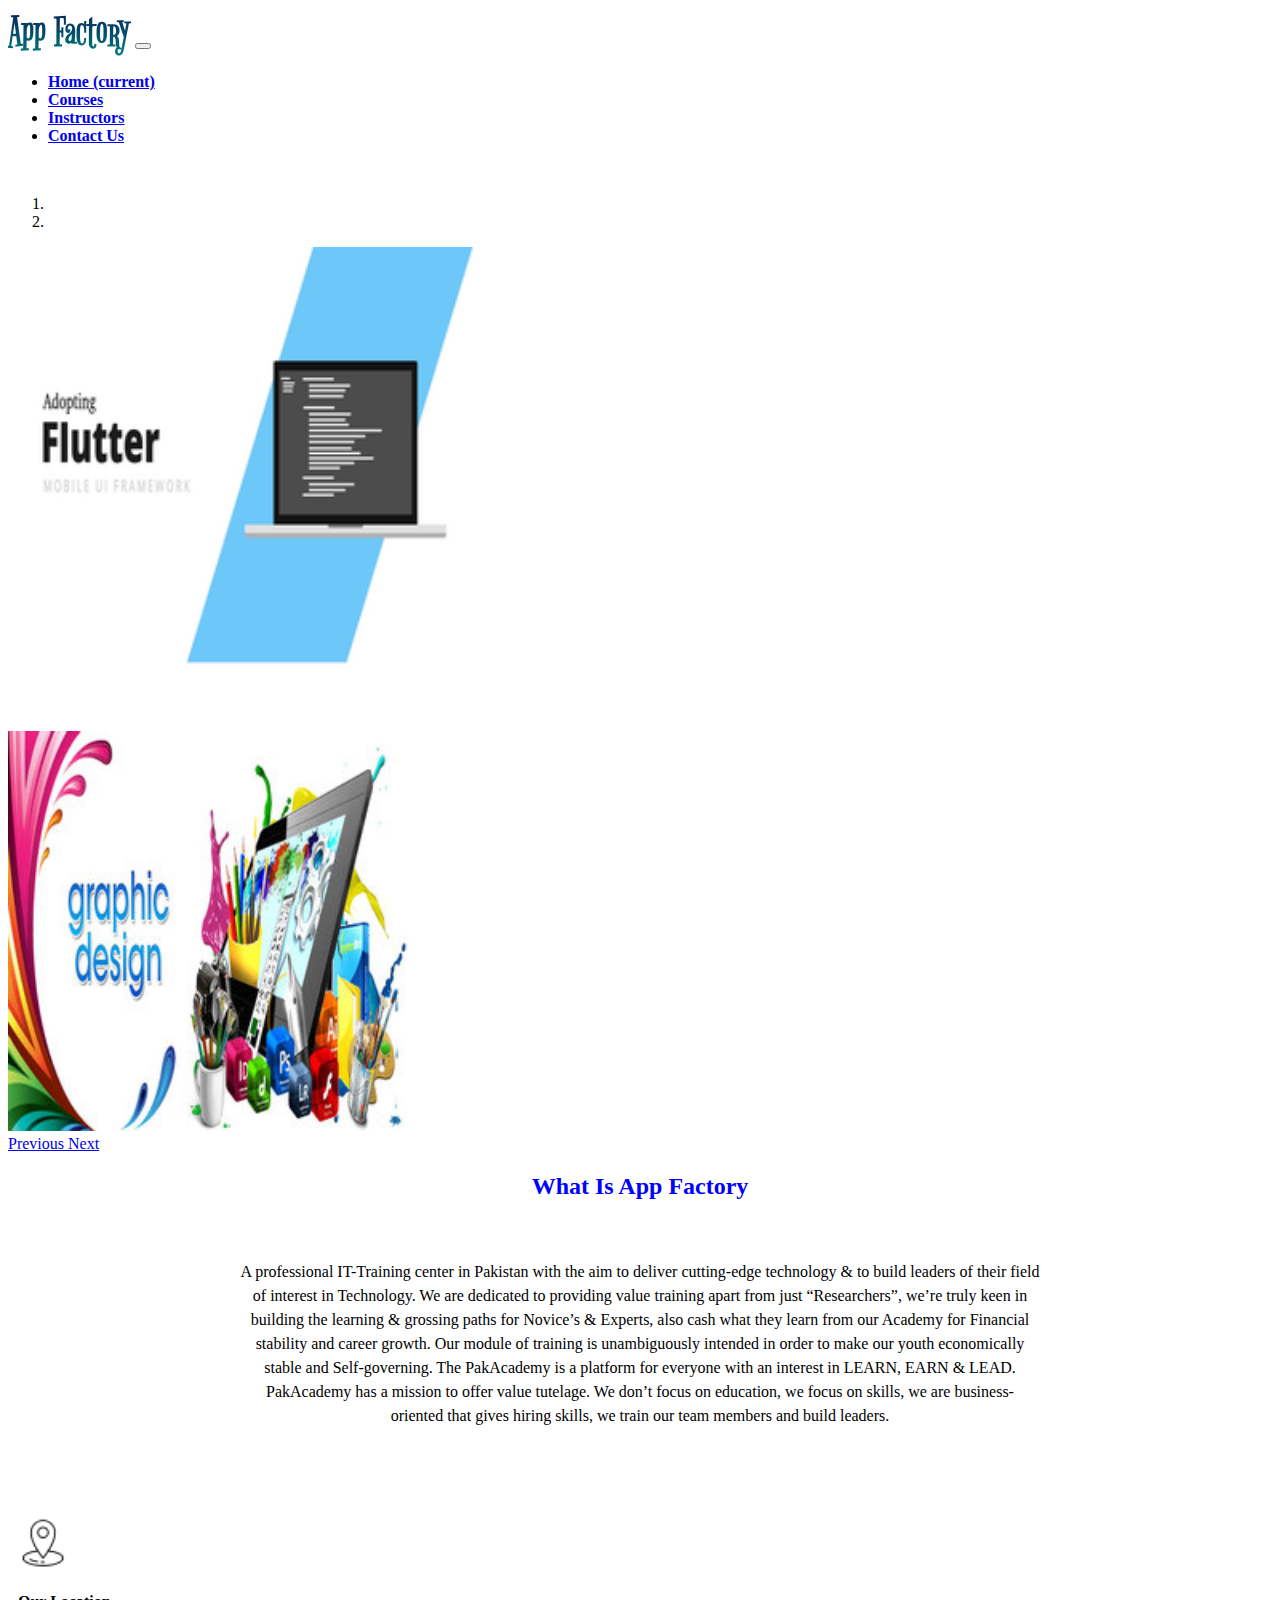
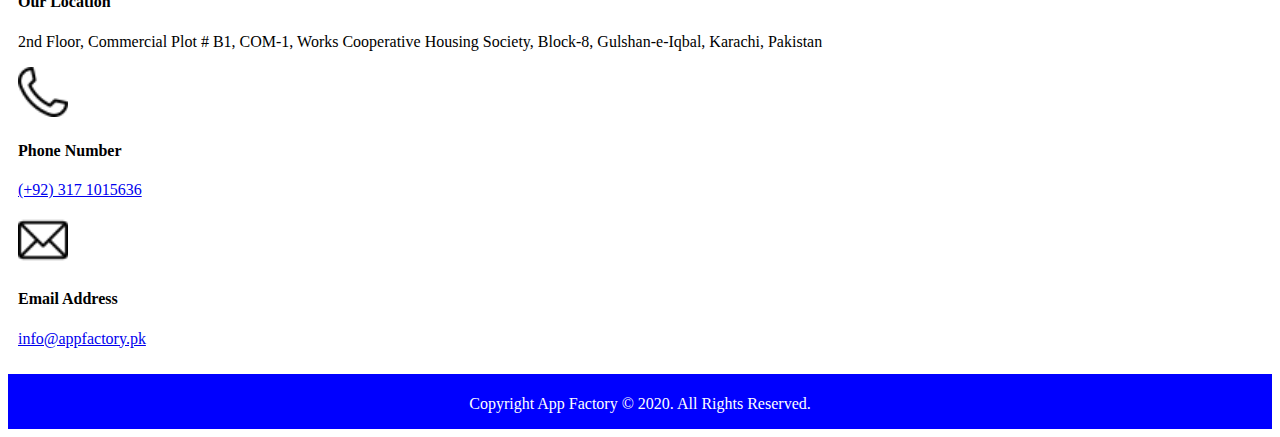
<file: index.html>
<!DOCTYPE html>
<html lang="en">
  <head>
    <meta charset="UTF-8" />
    <meta name="viewport" content="width=device-width, initial-scale=1.0" />
    <link
      rel="stylesheet"
      href="https://stackpath.bootstrapcdn.com/bootstrap/4.5.0/css/bootstrap.min.css"
      integrity="sha384-9aIt2nRpC12Uk9gS9baDl411NQApFmC26EwAOH8WgZl5MYYxFfc+NcPb1dKGj7Sk"
      crossorigin="anonymous"
    />
    <link href="https://fonts.googleapis.com/css2?family=Bigelow+Rules&display=swap" rel="stylesheet">
    <link rel="stylesheet" href="style.css" />
    <title>Document</title>
  </head>
  <body>
   <div class="header">
    <nav
      class="navbar sticky-top navbar-expand-lg navbar-light bg-light shadow-sm p-3 mb-5 bg-white rounded"
    >
      <a class="navbar-brand" href="#">App Factory</a>
      <button
        class="navbar-toggler"
        type="button"
        data-toggle="collapse"
        data-target="#navbarText"
        aria-controls="navbarText"
        aria-expanded="false"
        aria-label="Toggle navigation"
      >
        <span class="navbar-toggler-icon"></span>
      </button>
      <div class="collapse navbar-collapse" id="navbarText">
        <ul class="navbar-nav mr-auto"></ul>
        <span class="navbar-text">
          <ul class="navbar-nav mr-auto">
            <li class="nav-item active">
              <a class="nav-link" href="#"
                >Home <span class="sr-only">(current)</span></a
              >
            </li>
            <li class="nav-item">
              <a class="nav-link" href="courses.html">Courses</a>
            </li>
            
            <li class="nav-item">
                <a class="nav-link" href="instructor.html">Instructors</a>
              </li>
              <li class="nav-item">
                <a class="nav-link" href="contactus.html">Contact Us</a>
              </li>
          </ul>
        </span>
      </div>
    </nav>
    <div id="carouselExampleIndicators" class="carousel slide" data-ride="carousel">
      <ol class="carousel-indicators">
        <li data-target="#carouselExampleIndicators" data-slide-to="0" class="active"></li>
        <li data-target="#carouselExampleIndicators" data-slide-to="1"></li>
      </ol>
      <div class="carousel-inner">
        <div class="carousel-item active">
          <img class="d-block w-100" src="rsz_flutter.png" alt="First slide" height="480px">
        </div>
        <div class="carousel-item">
          <img class="d-block w-100" src="rsz_graphic_designreal.jpg" alt="Second slide" height="400px">
        </div>
      
      </div>
      <a class="carousel-control-prev" href="#carouselExampleIndicators" role="button" data-slide="prev">
        <span class="carousel-control-prev-icon" aria-hidden="true"></span>
        <span class="sr-only">Previous</span>
      </a>
      <a class="carousel-control-next" href="#carouselExampleIndicators" role="button" data-slide="next">
        <span class="carousel-control-next-icon" aria-hidden="true"></span>
        <span class="sr-only">Next</span>
      </a>
    </div>
    </div>
    <section class="main">
      <h2 class="main_para_heading">
        What Is App Factory
      </h2>
      <p class="main_para">
        A professional IT-Training center in Pakistan with the aim to deliver cutting-edge technology & to
         build leaders of their field of interest in Technology. We are dedicated to providing value training 
         apart from just “Researchers”, we’re truly keen in building the learning & grossing paths for Novice’s 
         & Experts, also cash what they learn from our Academy for Financial stability and career growth. Our module of training is unambiguously intended in order to make our youth economically stable and Self-governing. The PakAcademy is a platform for everyone with an interest in LEARN, EARN & LEAD. PakAcademy has a mission to offer value tutelage. We don’t 
        focus on education, we focus on skills, we are business-oriented that gives hiring skills, 
        we train our team members and build leaders.
      </p>
    </div>
    </section>
    <section class="info">
      <div class="container">
      <div class="row"> <div class="col-lg-6 offset-lg-3"> 
       </div> <div class="col-sm-6 col-lg-4"> <div class="contact_localtion text-center"> <div class="icon"><span class="flaticon-placeholder-1"><img src="png/001-location.png" height="50px"></span></div> <h4>Our Location</h4> <p>2nd Floor, Commercial Plot # B1, COM-1, Works Cooperative Housing Society, Block-8, Gulshan-e-Iqbal, Karachi, Pakistan</p> </div> </div> <div class="col-sm-6 col-lg-4"> <div class="contact_localtion text-center"> <div class="icon"><span class="flaticon-phone-call"> <img src="png/003-phone.png" alt="" height="50px"> </span></div> <h4>Phone Number</h4> <p class="mb0"><a href="tel:03171015636">(+92) 317 1015636</a></p> </div> </div> <div class="col-sm-6 col-lg-4"> <div class="contact_localtion text-center"> <div class="icon"><span class="flaticon-email"> <img src="png/002-mail.png" alt="" height="50px"> </span></div> <h4>Email Address</h4> <p><a href="mailto:info@pakacademy.pk">info@appfactory.pk</a></p> </div> </div> </div>
    </div>
    </section>
    <footer class="footer">
       <div class="copyright-widget text-center"> <p>Copyright App  Factory © 2020. All Rights Reserved.</p> </div>
    </footer>
    <script
      src="https://code.jquery.com/jquery-3.5.1.slim.min.js"
      integrity="sha384-DfXdz2htPH0lsSSs5nCTpuj/zy4C+OGpamoFVy38MVBnE+IbbVYUew+OrCXaRkfj"
      crossorigin="anonymous"
    ></script>
    <script
      src="https://cdn.jsdelivr.net/npm/popper.js@1.16.0/dist/umd/popper.min.js"
      integrity="sha384-Q6E9RHvbIyZFJoft+2mJbHaEWldlvI9IOYy5n3zV9zzTtmI3UksdQRVvoxMfooAo"
      crossorigin="anonymous"
    ></script>
    <script
      src="https://stackpath.bootstrapcdn.com/bootstrap/4.5.0/js/bootstrap.min.js"
      integrity="sha384-OgVRvuATP1z7JjHLkuOU7Xw704+h835Lr+6QL9UvYjZE3Ipu6Tp75j7Bh/kR0JKI"
      crossorigin="anonymous"
    ></script>
  </body>
</html>
</file>
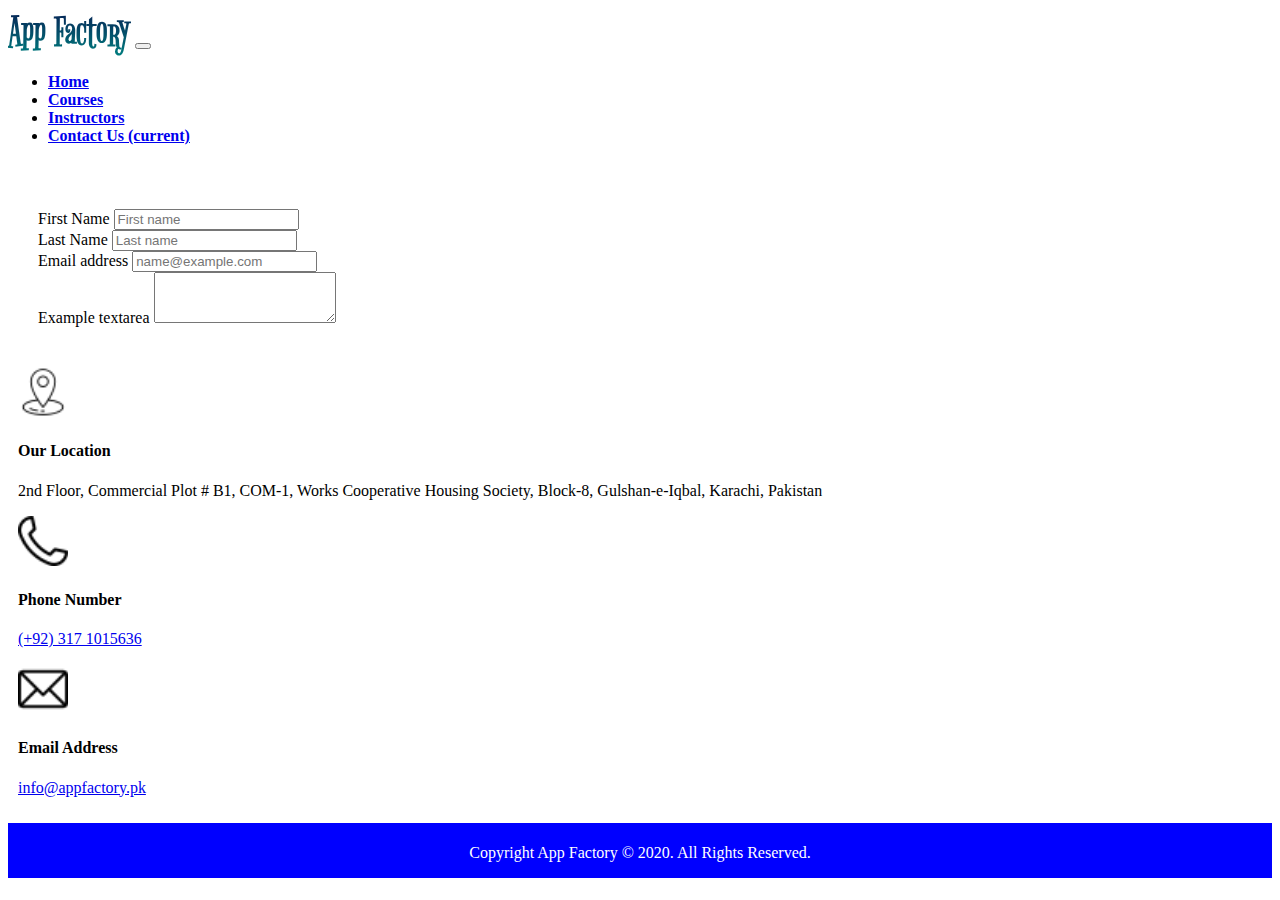
<file: contactus.html>
<!DOCTYPE html>
<html lang="en">
  <head>
    <meta charset="UTF-8" />
    <meta name="viewport" content="width=device-width, initial-scale=1.0" />
    <link
      rel="stylesheet"
      href="https://stackpath.bootstrapcdn.com/bootstrap/4.5.0/css/bootstrap.min.css"
      integrity="sha384-9aIt2nRpC12Uk9gS9baDl411NQApFmC26EwAOH8WgZl5MYYxFfc+NcPb1dKGj7Sk"
      crossorigin="anonymous"
    />
    <link href="https://fonts.googleapis.com/css2?family=Bigelow+Rules&display=swap" rel="stylesheet">
    <link rel="stylesheet" href="style.css" />
    <title>Document</title>
  </head>
  <body>
   <div class="header">
    <nav
      class="navbar sticky-top navbar-expand-lg navbar-light bg-light shadow-sm p-3 mb-5 bg-white rounded"
    >
      <a class="navbar-brand" href="#">App Factory</a>
      <button
        class="navbar-toggler"
        type="button"
        data-toggle="collapse"
        data-target="#navbarText"
        aria-controls="navbarText"
        aria-expanded="false"
        aria-label="Toggle navigation"
      >
        <span class="navbar-toggler-icon"></span>
      </button>
      <div class="collapse navbar-collapse" id="navbarText">
        <ul class="navbar-nav mr-auto"></ul>
        <span class="navbar-text">
          <ul class="navbar-nav mr-auto">
            <li class="nav-item">
              <a class="nav-link" href="index.html"
                >Home </a
              >
            </li>
           
            <li class="nav-item">
              <a class="nav-link" href="courses.html">Courses</a>
            </li>
            
            <li class="nav-item">
                <a class="nav-link" href="instructor.html">Instructors</a>
              </li>
              <li class="nav-item active">
                <a class="nav-link" href="#">Contact Us <span class="sr-only">(current)</span></a>
              </li>
          </ul>
        </span>
      </div>
    </nav>
    <section class="addressmapandform">
        <form>
            <div class="row">
                <div class="col">
                    <label for="firstname">First Name</label>
                  <input type="text" class="form-control" placeholder="First name" id="firstname">
                </div>
                <div class="col">
                    <label for="lastname">Last Name</label>
                  <input type="text" class="form-control" placeholder="Last name" id="lastname">
                </div>
              </div>
            <div class="form-group">
              <label for="exampleFormControlInput1">Email address</label>
              <input type="email" class="form-control" id="exampleFormControlInput1" placeholder="name@example.com">
            </div>
            <div class="form-group">
              <label for="exampleFormControlTextarea1">Example textarea</label>
              <textarea class="form-control" id="exampleFormControlTextarea1" rows="3"></textarea>
            </div>
          </form>
    </section>
    <section class="info">
      <div class="container">
      <div class="row"> <div class="col-lg-6 offset-lg-3"> 
       </div> <div class="col-sm-6 col-lg-4"> <div class="contact_localtion text-center"> <div class="icon"><span class="flaticon-placeholder-1"><img src="png/001-location.png" height="50px"></span></div> <h4>Our Location</h4> <p>2nd Floor, Commercial Plot # B1, COM-1, Works Cooperative Housing Society, Block-8, Gulshan-e-Iqbal, Karachi, Pakistan</p> </div> </div> <div class="col-sm-6 col-lg-4"> <div class="contact_localtion text-center"> <div class="icon"><span class="flaticon-phone-call"> <img src="png/003-phone.png" alt="" height="50px"> </span></div> <h4>Phone Number</h4> <p class="mb0"><a href="tel:03171015636">(+92) 317 1015636</a></p> </div> </div> <div class="col-sm-6 col-lg-4"> <div class="contact_localtion text-center"> <div class="icon"><span class="flaticon-email"> <img src="png/002-mail.png" alt="" height="50px"> </span></div> <h4>Email Address</h4> <p><a href="mailto:info@pakacademy.pk">info@appfactory.pk</a></p> </div> </div> </div>
    </div>
    </section>
    <footer class="footer">
       <div class="copyright-widget text-center"> <p>Copyright App  Factory © 2020. All Rights Reserved.</p> </div>
    </footer>
    <script
      src="https://code.jquery.com/jquery-3.5.1.slim.min.js"
      integrity="sha384-DfXdz2htPH0lsSSs5nCTpuj/zy4C+OGpamoFVy38MVBnE+IbbVYUew+OrCXaRkfj"
      crossorigin="anonymous"
    ></script>
    <script
      src="https://cdn.jsdelivr.net/npm/popper.js@1.16.0/dist/umd/popper.min.js"
      integrity="sha384-Q6E9RHvbIyZFJoft+2mJbHaEWldlvI9IOYy5n3zV9zzTtmI3UksdQRVvoxMfooAo"
      crossorigin="anonymous"
    ></script>
    <script
      src="https://stackpath.bootstrapcdn.com/bootstrap/4.5.0/js/bootstrap.min.js"
      integrity="sha384-OgVRvuATP1z7JjHLkuOU7Xw704+h835Lr+6QL9UvYjZE3Ipu6Tp75j7Bh/kR0JKI"
      crossorigin="anonymous"
    ></script>
  </body>
</html>
</file>
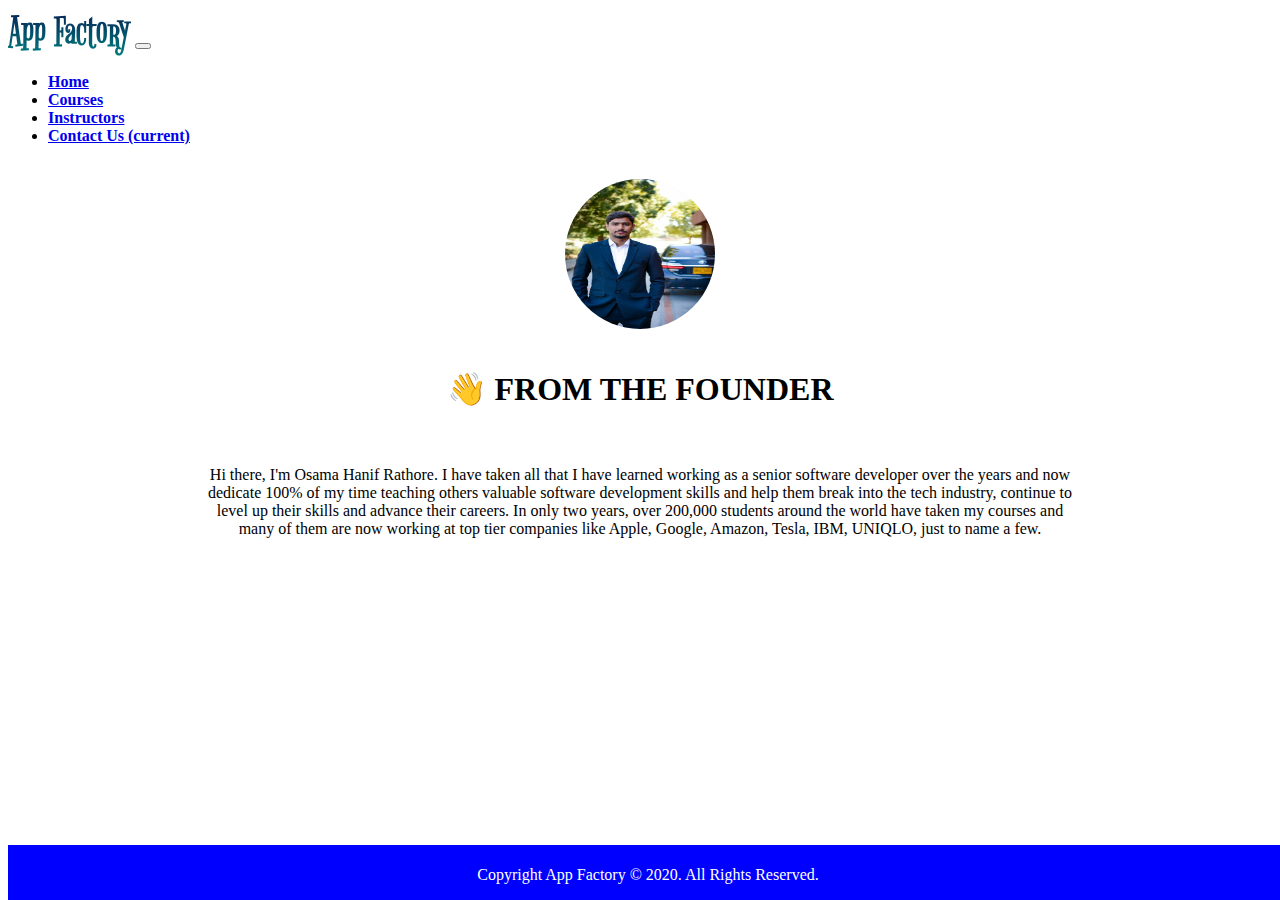
<file: instructor.html>
<!DOCTYPE html>
<html lang="en">
  <head>
    <meta charset="UTF-8" />
    <meta name="viewport" content="width=device-width, initial-scale=1.0" />
    <link
      rel="stylesheet"
      href="https://stackpath.bootstrapcdn.com/bootstrap/4.5.0/css/bootstrap.min.css"
      integrity="sha384-9aIt2nRpC12Uk9gS9baDl411NQApFmC26EwAOH8WgZl5MYYxFfc+NcPb1dKGj7Sk"
      crossorigin="anonymous"
    />
    <link href="https://fonts.googleapis.com/css2?family=Bigelow+Rules&display=swap" rel="stylesheet">
    <link rel="stylesheet" href="style.css" />
    <title>Document</title>
  </head>
  <body>
   <div class="header">
    <nav
      class="navbar sticky-top navbar-expand-lg navbar-light bg-light shadow-sm p-3 mb-5 bg-white rounded"
    >
      <a class="navbar-brand" href="#">App Factory</a>
      <button
        class="navbar-toggler"
        type="button"
        data-toggle="collapse"
        data-target="#navbarText"
        aria-controls="navbarText"
        aria-expanded="false"
        aria-label="Toggle navigation"
      >
        <span class="navbar-toggler-icon"></span>
      </button>
      <div class="collapse navbar-collapse" id="navbarText">
        <ul class="navbar-nav mr-auto"></ul>
        <span class="navbar-text">
          <ul class="navbar-nav mr-auto">
            <li class="nav-item">
              <a class="nav-link" href="index.html"
                >Home </a
              >
            </li>
           
            <li class="nav-item">
              <a class="nav-link" href="courses.html">Courses</a>
            </li>
            
            <li class="nav-item">
                <a class="nav-link active" href="#">Instructors</a>
              </li>
              <li class="nav-item">
                <a class="nav-link" href="contactus.html">Contact Us <span class="sr-only">(current)</span></a>
              </li>
          </ul>
        </span>
      </div>
    </nav>
    <div class = "profile-image">
        
            <img src="osama.jpeg" class="images" height="150px" width="150px"/>       
    </div>
    <div class = "hello_heading">
        <h1>👋 FROM THE FOUNDER</h1>
    </div>
    <div class = "message">
        <div class="text">
            <p>
                Hi there, I'm Osama Hanif Rathore. I have taken all that I have learned working as a senior software developer over the years and now dedicate 100% of my time teaching others valuable software development skills and help them break into the tech industry, continue to level up their skills and advance their careers. In only two years, over 200,000 students around the world have taken my courses and many of them are now working at top tier companies like Apple, Google, Amazon, Tesla, IBM, UNIQLO, just to name a few.
            </p>
        </div>
        </div>
<div >

</div>
    <footer class="footer3">
       <div class="copyright-widget text-center"> <p>Copyright App  Factory © 2020. All Rights Reserved.</p> </div>
    </footer>
    <script
      src="https://code.jquery.com/jquery-3.5.1.slim.min.js"
      integrity="sha384-DfXdz2htPH0lsSSs5nCTpuj/zy4C+OGpamoFVy38MVBnE+IbbVYUew+OrCXaRkfj"
      crossorigin="anonymous"
    ></script>
    <script
      src="https://cdn.jsdelivr.net/npm/popper.js@1.16.0/dist/umd/popper.min.js"
      integrity="sha384-Q6E9RHvbIyZFJoft+2mJbHaEWldlvI9IOYy5n3zV9zzTtmI3UksdQRVvoxMfooAo"
      crossorigin="anonymous"
    ></script>
    <script
      src="https://stackpath.bootstrapcdn.com/bootstrap/4.5.0/js/bootstrap.min.js"
      integrity="sha384-OgVRvuATP1z7JjHLkuOU7Xw704+h835Lr+6QL9UvYjZE3Ipu6Tp75j7Bh/kR0JKI"
      crossorigin="anonymous"
    ></script>
  </body>
</html>
</file>
<file: style.css>
.navbar{
    background-color: white !important;
    margin: 0 !important;
}

.nav-link{
    font-weight: bold;
}
.navbar-brand{
    font-family: 'Bigelow Rules', cursive;
    font-size: 42px !important;
    font-weight: bold;
    background: -webkit-linear-gradient(rgba(7,27,82,1), rgba(0,128,128,1));
  -webkit-background-clip: text;
  -webkit-text-fill-color: transparent;
}
.navbar-text{
    margin-right: 4%;
}

.body{
    margin: auto 0;
}
.carousel{
    margin: 0 !important;
}

P.main_para {
    margin-left: auto;
    margin-right: auto;
    line-height: 1.5;
    width: 50em
}
.main{
    text-align: center;
    margin-bottom: 80px;
}

.main_para_heading{
    font-weight: 900;
    margin-top: 20px;
    margin-bottom:60px;
    color: blue;
}

.footer{
    padding-top: 5px;
    display:flex;
    height: 50px;
    align-items: center;
    justify-content:center;
    background-color: blue;
    color: white;
     
}

.info{
    padding: 10px;
}
.flaticon-phone-call{
    margin-top: 10px !important;
    margin-bottom: 10px !important;
}

.cards{
    margin-top: 10%;
    margin-bottom: 10%;
}

.addressmapandform{
    margin: 30px;
    
}
.profile-image{
display: flex;
justify-content: center;
align-items: center;
width: 100%;
}
.circular--landscape {

    position: relative;
    width: 200px;
    height: 200px;
    overflow: hidden;
    border-radius: 50%;
  }
  
  .circular--landscape img {
    width: auto;
    height: 100%;
  }
  .images{
    
        border-radius: 50%;
      
  }

  .message{
      text-align: justify;
      display: flex;
        justify-content: center;
        text-align: center;
        
  }
  .text{
      width: 70%;
  }
  .hello_heading{
    display: flex;
    align-items: center;
    justify-content: center;
    margin-top: 20px;
    margin-bottom: 20px;
  }

  .footer3{
    position: absolute;
    bottom: 0;
    width: 100%;
    padding-top: 5px;
    display:flex;
    height: 50px;
    align-items: center;
    justify-content:center;
    background-color: blue;
    color: white;
  }
</file>
